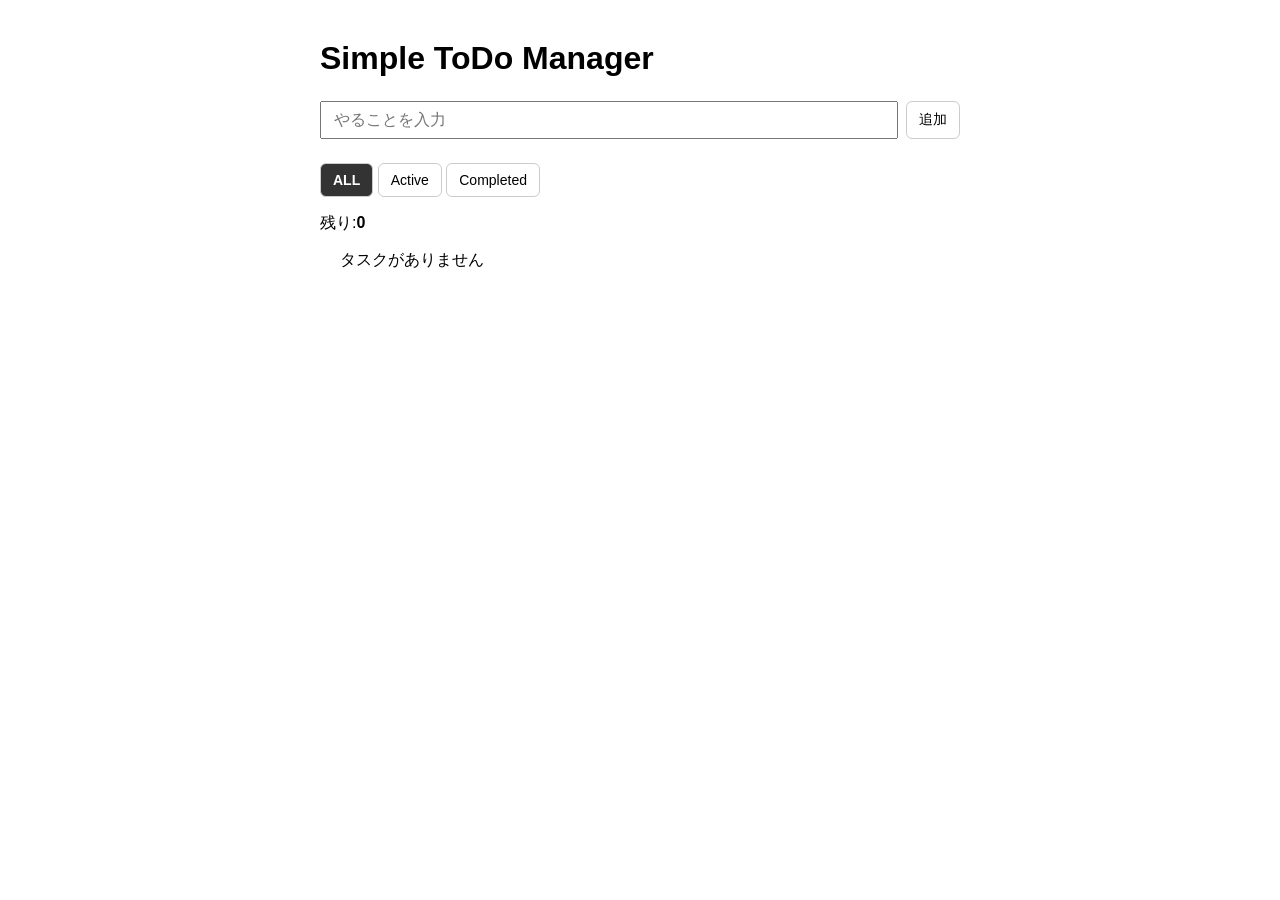
<file: index.html>
<!DOCTYPE html>
<html lang="ja">
    <head>
        <meta charset="UTF-8">
        <meta name="viewport" content="width=device-width, initial-scale=1.0">
        <title>Simple ToDo Manager</title>
        <link rel="stylesheet" href="style.css">
    </head>

    <body>
        <h1>Simple ToDo Manager</h1>

        <form id="todo-form">
            <input id="todo-input" type="text" placeholder="やることを入力" />
            <button type="submit">追加</button>
        </form>

        <div id="filters">
            <button data-filter="all">ALL</button>
            <button data-filter="active">Active</button>
            <button data-filter="completed">Completed</button>
        </div>


        <p>残り:<span id="remaining-count">0</span></p>

        <ul id="todo-list"></ul>

        <script src="script.js"></script>
        
    </body>
    

</html>
</file>
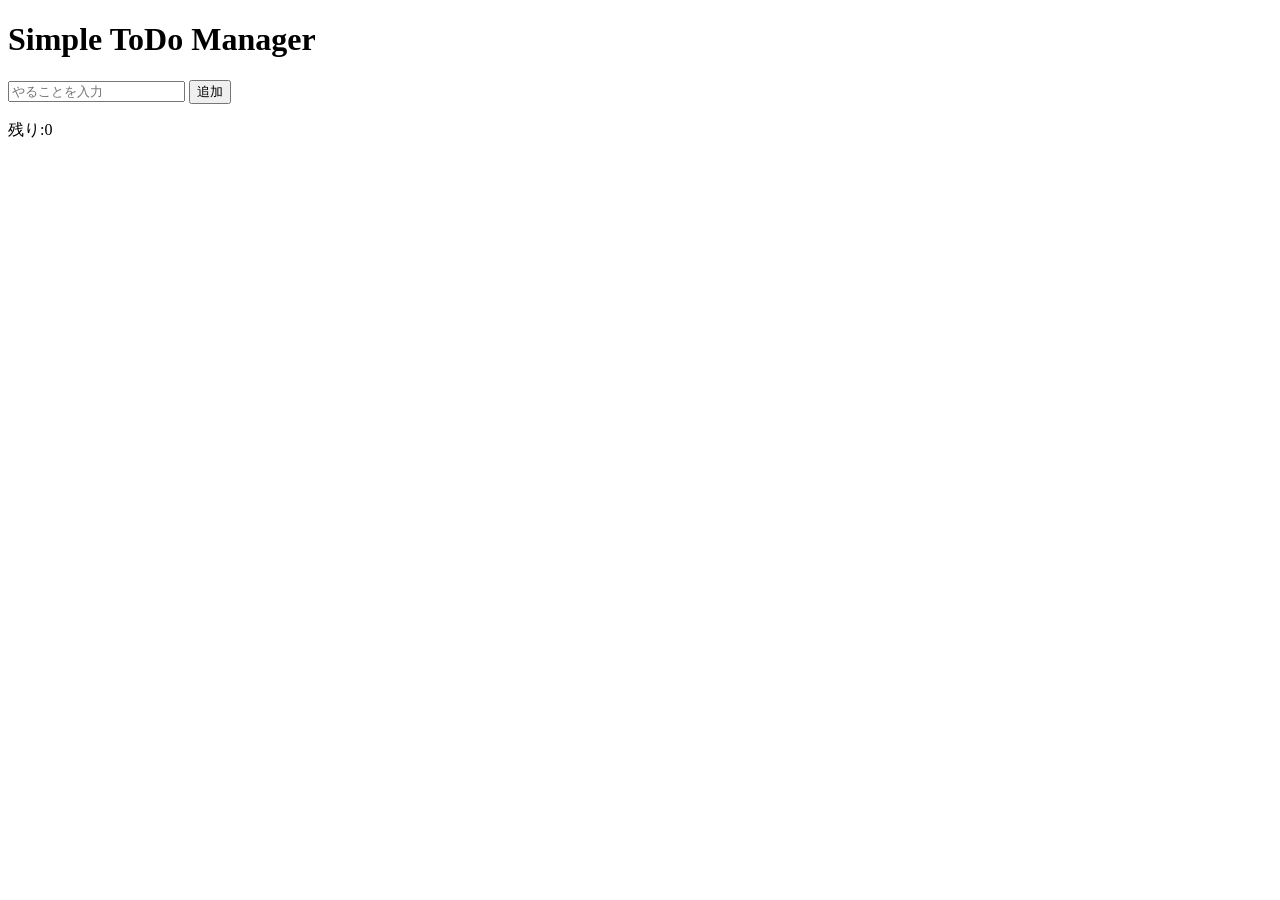
<file: Simple ToDo Manager/index.html>
<!DOCTYPE html>
<html lang="ja">
    <head>
        <meta charset="UTF-8">
        <meta name="viewport" content="width=device-width, initial-scale=1.0">
        <title>Simple ToDo Manager</title>
    </head>

    <body>
        <h1>Simple ToDo Manager</h1>

    <form id="todo-form">
        <input id="todo-input" type="text" placeholder="やることを入力" />
        <button type="submit">追加</button>
    </form>

    <p>残り:<span id="remaining-count">0</span></p>

    <ul id="todo-list"></ul>

    <script src="script.js"></script>
        
    </body>
    

</html>
</file>
<file: style.css>
/* 画面を中央に寄せる */
body{
    font-family: sans-serif;
    max-width: 640px;
    margin: 40px auto;
    padding: 0 16px;
}

h1{
    margin-bottom: 24px;
}

/*入力欄と追加欄を横並び、間隔開ける*/
form{
    display: flex;
    gap: 8px;
    margin-bottom: 24px;
}

#todo-input{
    flex: 1;
    padding: 8px 12px;
    font-size: 16px;
}

/* ボタン(削除ボタン以外) */
button{
    padding: 8px 12px;
    font-size: 14px;
    cursor:pointer;
    border-radius: 6px;
    border: 1px solid #ccc;
    background-color: white;
    transition: 0.2s;
}

button:hover{
    background-color: #f0f0f0;
}

/* 削除ボタン */
#todo-list button{
    background-color: #ff4d4f;
    color: white;
    border: none;
}

#todo-list button:hover{
    background-color: #d9363e;
}

/*実行中タスクの見た目*/
#filters button.active{
    background-color: #333;
    color: white;
    font-weight: bold;
}

#todo-list{
    padding-left: 20px;
}

/* チェックボックス・タスク名・削除ボタンを横並び */
#todo-list li{
    display: flex;
    align-items: center;
    gap: 8px;
    margin-bottom: 12px;
}

/* タイトルの横幅を伸ばす */
#todo-list li span{
    flex: 1;
}

#remaining-count{
    font-weight: bold;
}

/* 完了タスク */
.completed{
    text-decoration: line-through;
    opacity: 0.5;
}
</file>
